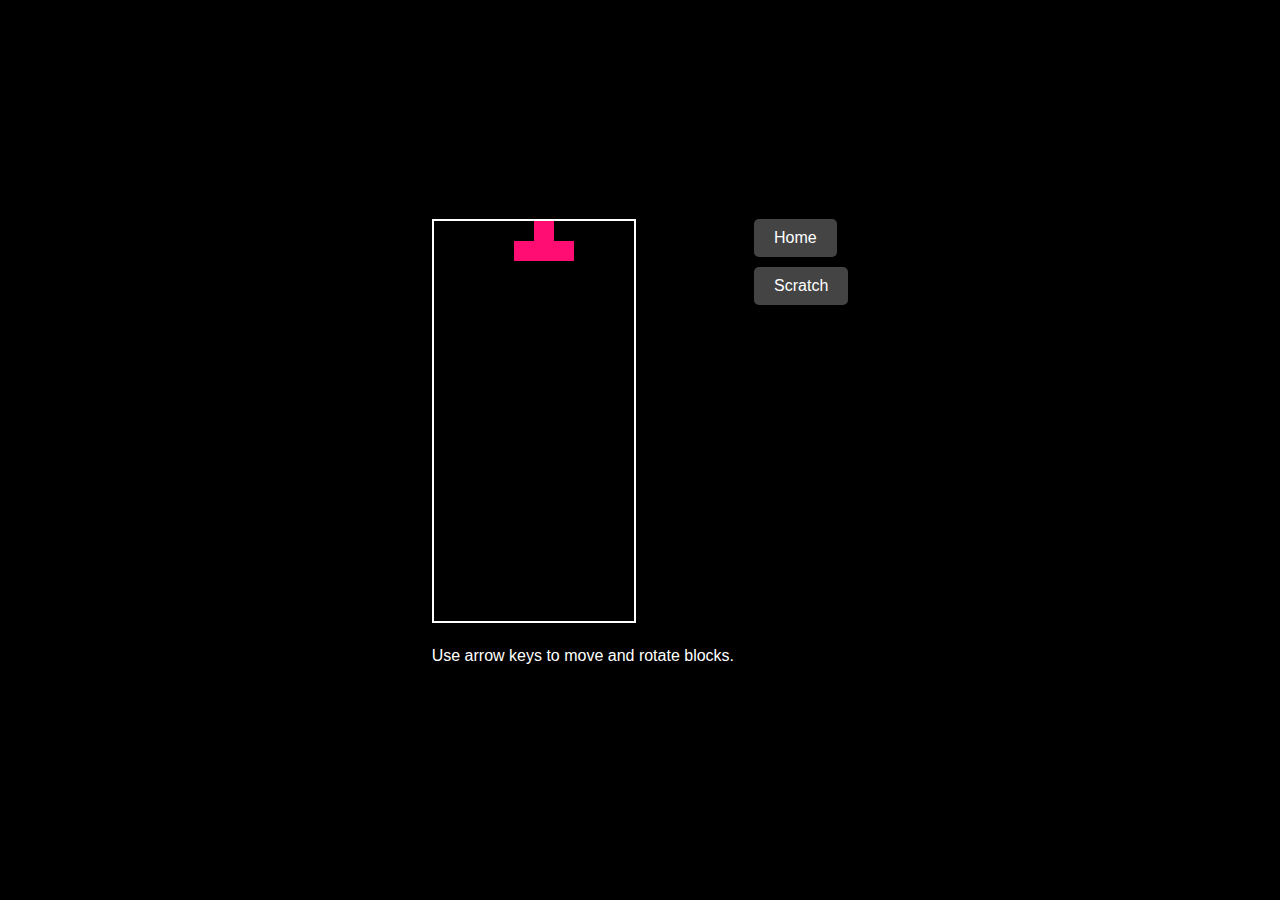
<file: html/aiwebapp.html>
<!DOCTYPE html>
<html lang="en">
<head>
  <meta charset="UTF-8">
  <meta name="viewport" content="width=device-width, initial-scale=1.0">
  <title>Tetris Game</title>
  <style>
    body {
      font-family: Arial, sans-serif;
      margin: 0;
      background-color: #000;
      color: #fff;
      height: 100vh;
      display: flex;
      justify-content: center;
      align-items: center;
    }
    .game-wrapper {
      display: flex;
      gap: 20px;
      align-items: flex-start;
    }
    .game-container {
      position: relative;
    }
    canvas {
      border: 2px solid #fff;
      background-color: #111;
    }
    #info {
      margin-top: 20px;
      text-align: center;
    }
    #game-over {
      position: absolute;
      top: 50%;
      left: 50%;
      transform: translate(-50%, -50%);
      background-color: rgba(0, 0, 0, 0.9);
      color: white;
      padding: 20px;
      border: 2px solid white;
      text-align: center;
      display: none;
    }
    #game-over button {
      margin-top: 10px;
      padding: 10px 20px;
      font-size: 16px;
      cursor: pointer;
    }
    .options-container {
      display: flex;
      flex-direction: column;
      align-items: flex-start;
    }
    .options-container button {
      background-color: #444;
      color: #fff;
      border: none;
      padding: 10px 20px;
      margin-bottom: 10px;
      font-size: 16px;
      cursor: pointer;
      border-radius: 5px;
      transition: background-color 0.3s;
    }
    .options-container button:hover {
      background-color: #666;
    }
  </style>
</head>
<body>
  <div class="game-wrapper">
    <div class="game-container">
      <canvas id="tetris" width="200" height="400"></canvas>
      <div id="info">
        <p>Use arrow keys to move and rotate blocks.</p>
      </div>
      <div id="game-over">
        <h2>Game Over</h2>
        <button onclick="retryGame()">Retry</button>
      </div>
    </div>
    <div class="options-container">
        <a href="../index.html" class="button">Home</a>
        <a href="../html/scratch.html" class="button">Scratch</a>
      </div>
      
      <style>
        .options-container .button {
          display: inline-block;
          text-decoration: none;
          background-color: #444;
          color: #fff;
          border: none;
          padding: 10px 20px;
          margin-bottom: 10px;
          font-size: 16px;
          text-align: center;
          cursor: pointer;
          border-radius: 5px;
          transition: background-color 0.3s;
        }
      
        .options-container .button:hover {
          background-color: #666;
        }
      </style>
      




  </div>

  <script>
    const canvas = document.getElementById("tetris");
    const context = canvas.getContext("2d");
    context.scale(20, 20);

    const arena = createMatrix(10, 20);
    const player = {
      pos: { x: 0, y: 0 },
      matrix: null,
    };

    const colors = [
      null,
      "#FF0D72",
      "#0DC2FF",
      "#0DFF72",
      "#F538FF",
      "#FF8E0D",
      "#FFE138",
      "#3877FF",
    ];

    let gameRunning = true;

    function goHome() {
      window.location.href = "/"; // Replace "/" with the home page URL.
    }

    function goScratch() {
      window.location.href = "/scratch"; // Replace "/scratch" with the desired scratch page URL.
    }

    function createMatrix(w, h) {
      const matrix = [];
      while (h--) {
        matrix.push(new Array(w).fill(0));
      }
      return matrix;
    }

    function createPiece(type) {
      switch (type) {
        case "T":
          return [
            [0, 1, 0],
            [1, 1, 1],
            [0, 0, 0],
          ];
        case "O":
          return [
            [2, 2],
            [2, 2],
          ];
        case "L":
          return [
            [0, 0, 3],
            [3, 3, 3],
            [0, 0, 0],
          ];
        case "J":
          return [
            [4, 0, 0],
            [4, 4, 4],
            [0, 0, 0],
          ];
        case "I":
          return [
            [0, 5, 0, 0],
            [0, 5, 0, 0],
            [0, 5, 0, 0],
            [0, 5, 0, 0],
          ];
        case "S":
          return [
            [0, 6, 6],
            [6, 6, 0],
            [0, 0, 0],
          ];
        case "Z":
          return [
            [7, 7, 0],
            [0, 7, 7],
            [0, 0, 0],
          ];
      }
    }

    function drawMatrix(matrix, offset) {
      matrix.forEach((row, y) => {
        row.forEach((value, x) => {
          if (value !== 0) {
            context.fillStyle = colors[value];
            context.fillRect(x + offset.x, y + offset.y, 1, 1);
          }
        });
      });
    }

    function draw() {
      context.fillStyle = "#000";
      context.fillRect(0, 0, canvas.width, canvas.height);

      drawMatrix(arena, { x: 0, y: 0 });
      drawMatrix(player.matrix, player.pos);
    }

    function merge(arena, player) {
      player.matrix.forEach((row, y) => {
        row.forEach((value, x) => {
          if (value !== 0) {
            arena[y + player.pos.y][x + player.pos.x] = value;
          }
        });
      });
    }

    function collide(arena, player) {
      const [m, o] = [player.matrix, player.pos];
      for (let y = 0; y < m.length; ++y) {
        for (let x = 0; x < m[y].length; ++x) {
          if (
            m[y][x] !== 0 &&
            (arena[y + o.y] && arena[y + o.y][x + o.x]) !== 0
          ) {
            return true;
          }
        }
      }
      return false;
    }

    function playerDrop() {
      if (!gameRunning) return;
      player.pos.y++;
      if (collide(arena, player)) {
        player.pos.y--;
        merge(arena, player);
        arenaSweep();
        playerReset();
      }
      dropCounter = 0;
    }

    function playerMove(dir) {
      if (!gameRunning) return;
      player.pos.x += dir;
      if (collide(arena, player)) {
        player.pos.x -= dir;
      }
    }

    function playerReset() {
      const pieces = "ILJOTSZ";
      player.matrix = createPiece(pieces[(pieces.length * Math.random()) | 0]);
      player.pos.y = 0;
      player.pos.x =
        ((arena[0].length / 2) | 0) - ((player.matrix[0].length / 2) | 0);

      if (collide(arena, player)) {
        gameOver();
      }
    }

    function arenaSweep() {
      for (let y = arena.length - 1; y >= 0; y--) {
        if (arena[y].every((value) => value !== 0)) {
          const row = arena.splice(y, 1)[0].fill(0);
          arena.unshift(row);
        }
      }
    }

    function gameOver() {
      gameRunning = false;
      document.getElementById("game-over").style.display = "block";
      cancelAnimationFrame(animationFrame);
    }

    function retryGame() {
      gameRunning = true;
      document.getElementById("game-over").style.display = "none";
      arena.forEach((row) => row.fill(0));
      playerReset();
      update();
    }

    let dropCounter = 0;
    let dropInterval = 1000;
    let lastTime = 0;
    let animationFrame;

    function update(time = 0) {
      const deltaTime = time - lastTime;
      lastTime = time;

      dropCounter += deltaTime;
      if (dropCounter > dropInterval) {
        playerDrop();
      }

      draw();
      if (gameRunning) {
        animationFrame = requestAnimationFrame(update);
      }
    }

    document.addEventListener("keydown", (event) => {
      if (event.key === "ArrowLeft") {
        playerMove(-1);
      } else if (event.key === "ArrowRight") {
        playerMove(1);
      } else if (event.key === "ArrowDown") {
        playerDrop();
      } else if (event.key === "ArrowUp") {
        const rotatedMatrix = player.matrix.map((_, i) =>
          player.matrix.map((row) => row[i]).reverse()
        );
        player.matrix = rotatedMatrix;
        if (collide(arena, player)) {
          player.matrix = rotatedMatrix.map((_, i) =>
            rotatedMatrix.map((row) => row[row.length - 1 - i])
          );
        }
      }
    });

    playerReset();
    update();
  </script>
</body>
</html>
</file>
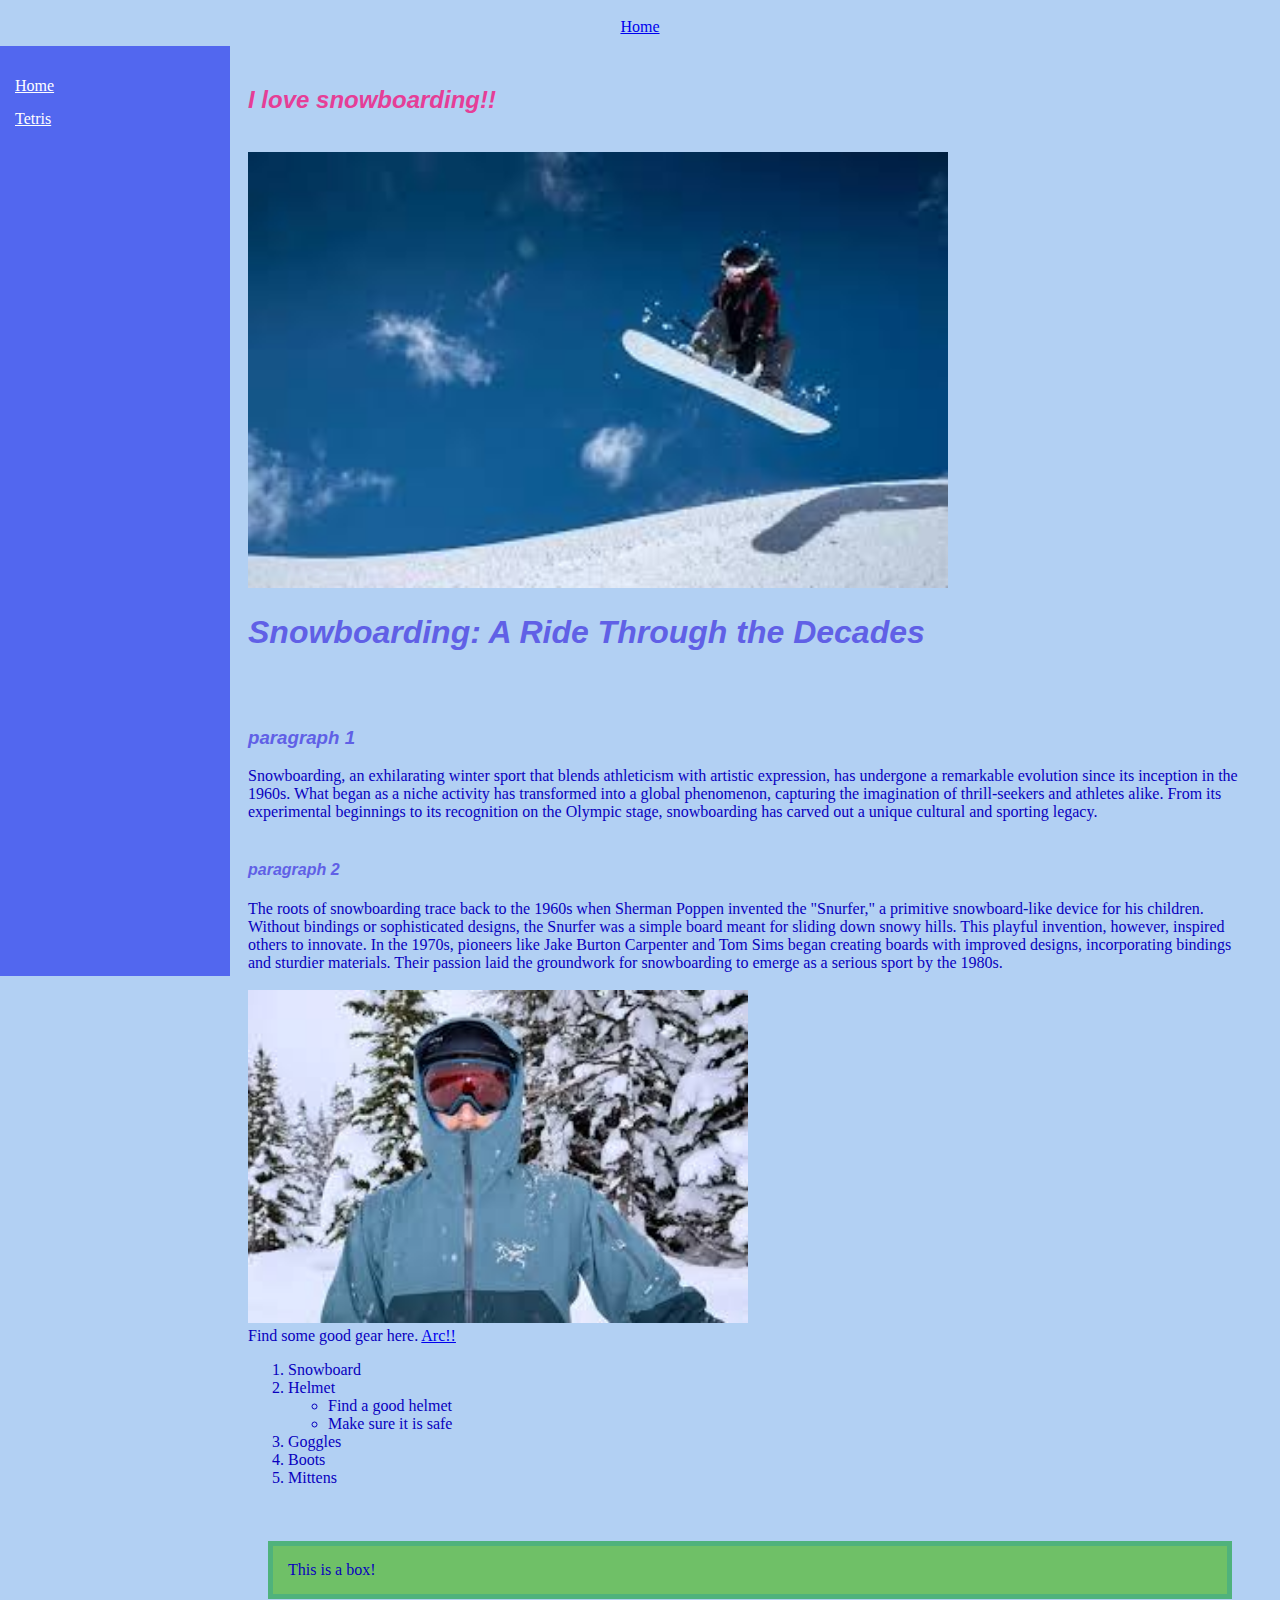
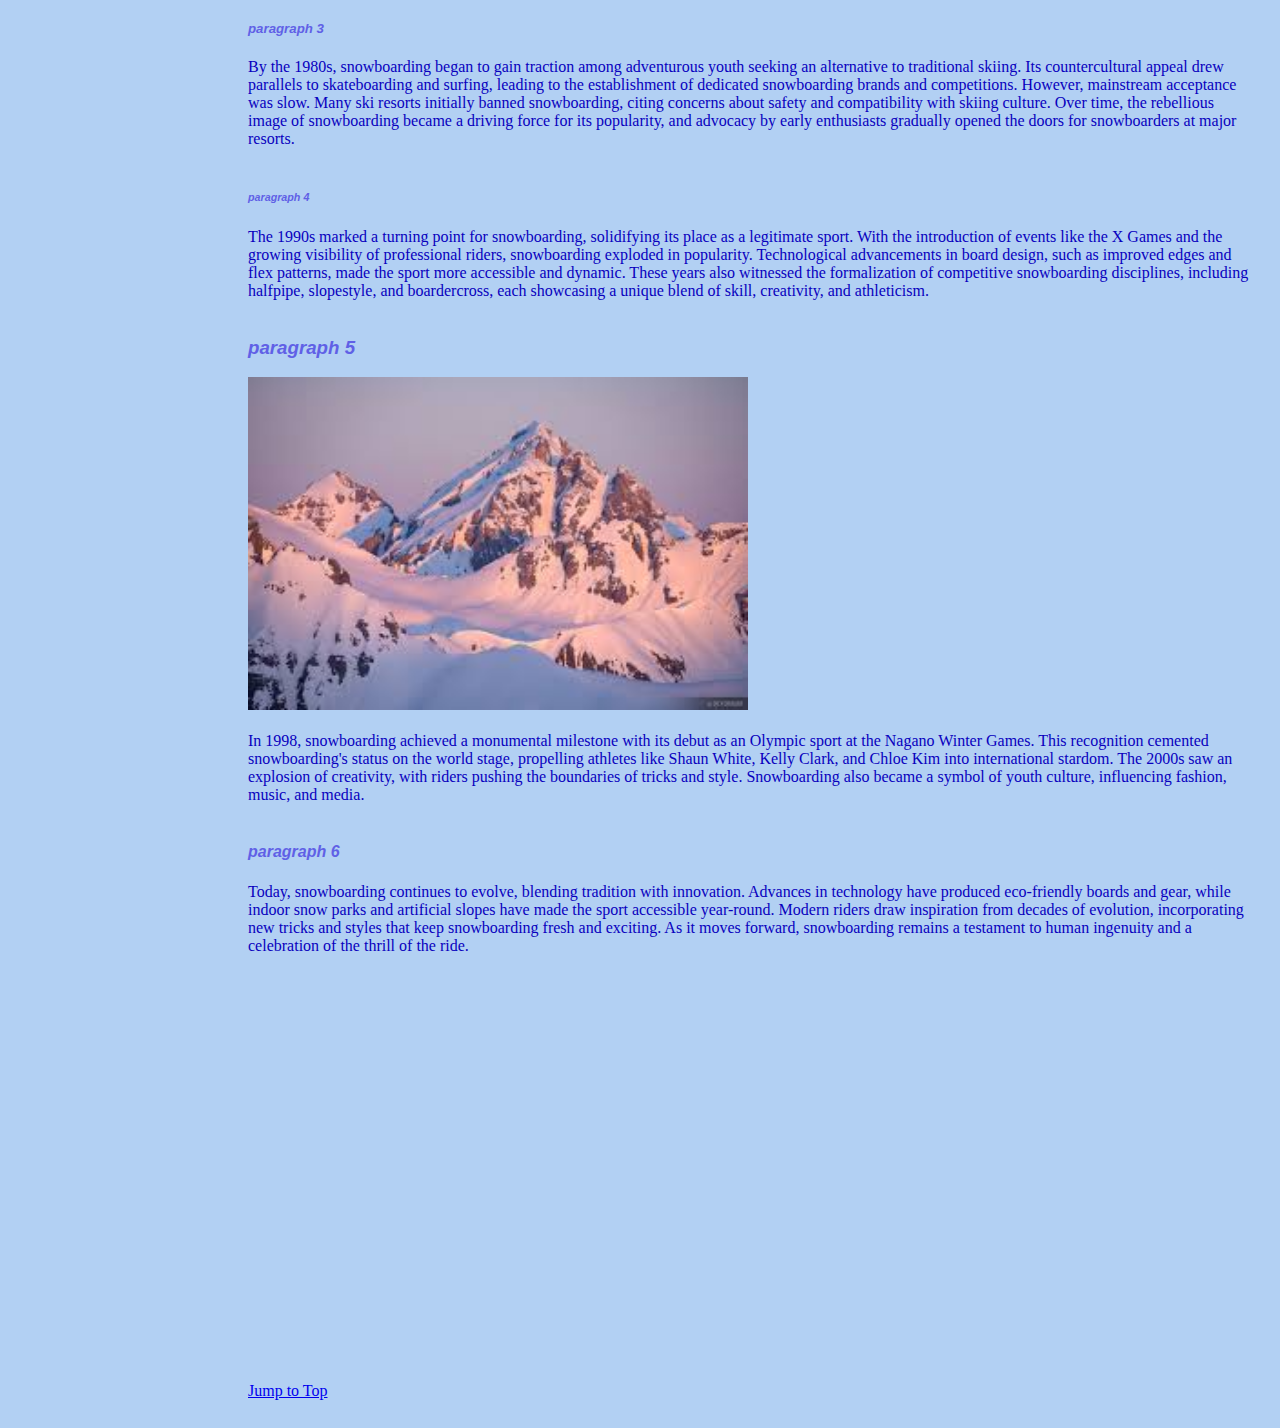
<file: html/scratch.html>
<!DOCTYPE html>
<html lang="en">

<head>
    <meta charset="UTF-8">
    <meta name="viewport" content="width=device-width, initial-scale=1.0">
    <title>Document</title>
    <link rel="stylesheet" href="../css/Styles2.css">
</head>

<body>
    <div class="navbar">
    <a href="../index.html">Home</a>
    </div>

    <div class="sidebar">
        <ul>
        <li> <a href="../index.html">Home</a></li>
        <li><a href="../html/aiwebapp.html">Tetris</a></li>
         </ul>   
    </div>

    


    <div class="main-content">
    <h2 id="top" style = "color:rgb(229, 62, 151)">I love snowboarding!!</h2> <br>
    <!--my picture will be going here-->
    <img src="../assets/img/snowboarding copy.jpeg" alt="guy snowboarding" width="700">
    <h1>Snowboarding: A Ride Through the Decades</h1> <br><br>
    <h3>paragraph 1</h3>
    Snowboarding, an exhilarating winter sport that blends athleticism with artistic expression, has undergone a
    remarkable evolution since its inception in the 1960s. What began as a niche activity has transformed into a global
    phenomenon, capturing the imagination of thrill-seekers and athletes alike. From its experimental beginnings to its
    recognition on the Olympic stage, snowboarding has carved out a unique cultural and sporting legacy. <br><br>
    <h4>paragraph 2</h4>
    The roots of snowboarding trace back to the 1960s when Sherman Poppen invented the "Snurfer," a primitive
    snowboard-like device for his children. Without bindings or sophisticated designs, the Snurfer was a simple board
    meant for sliding down snowy hills. This playful invention, however, inspired others to innovate. In the 1970s,
    pioneers like Jake Burton Carpenter and Tom Sims began creating boards with improved designs, incorporating bindings
    and sturdier materials. Their passion laid the groundwork for snowboarding to emerge as a serious sport by the
    1980s. <br><br>
    <img src="../assets/img/arc snowboarding copy.jpeg" alt="man in arc jacket" width="500">
<br>
Find some good gear here. <a href="https://arcteryx.com/us/en/c/ski-snowboard?cmpid=pm%7Cmult%7Cperf%7Cgoogle%7CArc%27teryx_Google-PMAX_S22_Performance_BOF_R%3ANAM_C%3AUSA_L%3AEN&utm_source=google&utm_medium=pm%7Cmult%7Cperf&utm_campaign=Arc%27teryx_Google-PMAX_S22_Performance_BOF_R%3ANAM_C%3AUSA_L%3AEN&gclsrc=aw.ds&utm_source=google&utm_medium=cpc&utm_campaign=brand&gad_source=1&gclid=CjwKCAiArva5BhBiEiwA-oTnXRCSQpXjW7RYKtUWdE6iFPulIWEK70nTv_c7H2XzqcqgaFFR5N7gIBoCtvkQAvD_BwE">Arc!!</a>
    <ol>
        <li>Snowboard</li>
        <li>Helmet<ul>
            <li>Find a good helmet</li>
            <li>Make sure it is safe</li>
        </ul></li>
    
        <li>Goggles</li>
        <li>Boots</li>
        <li>Mittens</li>
    </ol>

    <br>
    <div class="box-model">
        This is a box!
    </div>




    <h5>paragraph 3</h5>
    By the 1980s, snowboarding began to gain traction among adventurous youth seeking an alternative to traditional
    skiing. Its countercultural appeal drew parallels to skateboarding and surfing, leading to the establishment of
    dedicated snowboarding brands and competitions. However, mainstream acceptance was slow. Many ski resorts initially
    banned snowboarding, citing concerns about safety and compatibility with skiing culture. Over time, the rebellious
    image of snowboarding became a driving force for its popularity, and advocacy by early enthusiasts gradually opened
    the doors for snowboarders at major resorts. <br><br>
    <h6> paragraph 4</h6>
    
    The 1990s marked a turning point for snowboarding, solidifying its place as a legitimate sport. With the
    introduction of events like the X Games and the growing visibility of professional riders, snowboarding exploded in
    popularity. Technological advancements in board design, such as improved edges and flex patterns, made the sport
    more accessible and dynamic. These years also witnessed the formalization of competitive snowboarding disciplines,
    including halfpipe, slopestyle, and boardercross, each showcasing a unique blend of skill, creativity, and
    athleticism. <br><br>
<h3>paragraph 5</h3>
<img src="../assets/img/Snowy Mountains copy.jpeg" alt="snowy mountains" width="500">
<br><br>
    In 1998, snowboarding achieved a monumental milestone with its debut as an Olympic sport at the Nagano Winter Games.
    This recognition cemented snowboarding's status on the world stage, propelling athletes like Shaun White, Kelly
    Clark, and Chloe Kim into international stardom. The 2000s saw an explosion of creativity, with riders pushing the
    boundaries of tricks and style. Snowboarding also became a symbol of youth culture, influencing fashion, music, and
    media. <br><br>
<h4>paragraph 6</h4>
    Today, snowboarding continues to evolve, blending tradition with innovation. Advances in technology have produced
    eco-friendly boards and gear, while indoor snow parks and artificial slopes have made the sport accessible
    year-round. Modern riders draw inspiration from decades of evolution, incorporating new tricks and styles that keep
    snowboarding fresh and exciting. As it moves forward, snowboarding remains a testament to human ingenuity and a
    celebration of the thrill of the ride. <br><br>

    <br>
    <iframe width="560" height="315" src="https://www.youtube.com/embed/t705_V-RDcQ?si=FvU96b5Oh9r3lxb7" title="YouTube video player" frameborder="0" allow="accelerometer; autoplay; clipboard-write; encrypted-media; gyroscope; picture-in-picture; web-share" referrerpolicy="strict-origin-when-cross-origin" allowfullscreen></iframe>
    <br>
    <br>
<br>


    <div class='tableauPlaceholder' id='viz1733859357948' style='position: relative'><noscript><a href='#'><img alt='Snowboarding ' src='https:&#47;&#47;public.tableau.com&#47;static&#47;images&#47;Ma&#47;MakeoverMondayS3E7-Olympics&#47;Snowboarding&#47;1_rss.png' style='border: none' /></a></noscript><object class='tableauViz'  style='display:none;'><param name='host_url' value='https%3A%2F%2Fpublic.tableau.com%2F' /> <param name='embed_code_version' value='3' /> <param name='site_root' value='' /><param name='name' value='MakeoverMondayS3E7-Olympics&#47;Snowboarding' /><param name='tabs' value='no' /><param name='toolbar' value='yes' /><param name='static_image' value='https:&#47;&#47;public.tableau.com&#47;static&#47;images&#47;Ma&#47;MakeoverMondayS3E7-Olympics&#47;Snowboarding&#47;1.png' /> <param name='animate_transition' value='yes' /><param name='display_static_image' value='yes' /><param name='display_spinner' value='yes' /><param name='display_overlay' value='yes' /><param name='display_count' value='yes' /><param name='language' value='en-US' /></object></div>                <script type='text/javascript'>                    var divElement = document.getElementById('viz1733859357948');                    var vizElement = divElement.getElementsByTagName('object')[0];                    vizElement.style.width='900px';vizElement.style.height='500px';                    var scriptElement = document.createElement('script');                    scriptElement.src = 'https://public.tableau.com/javascripts/api/viz_v1.js';                    vizElement.parentNode.insertBefore(scriptElement, vizElement);                </script>
<br>
<br>





    <a href="#top">Jump to Top</a>

</div>
</body>

</html>
</file>
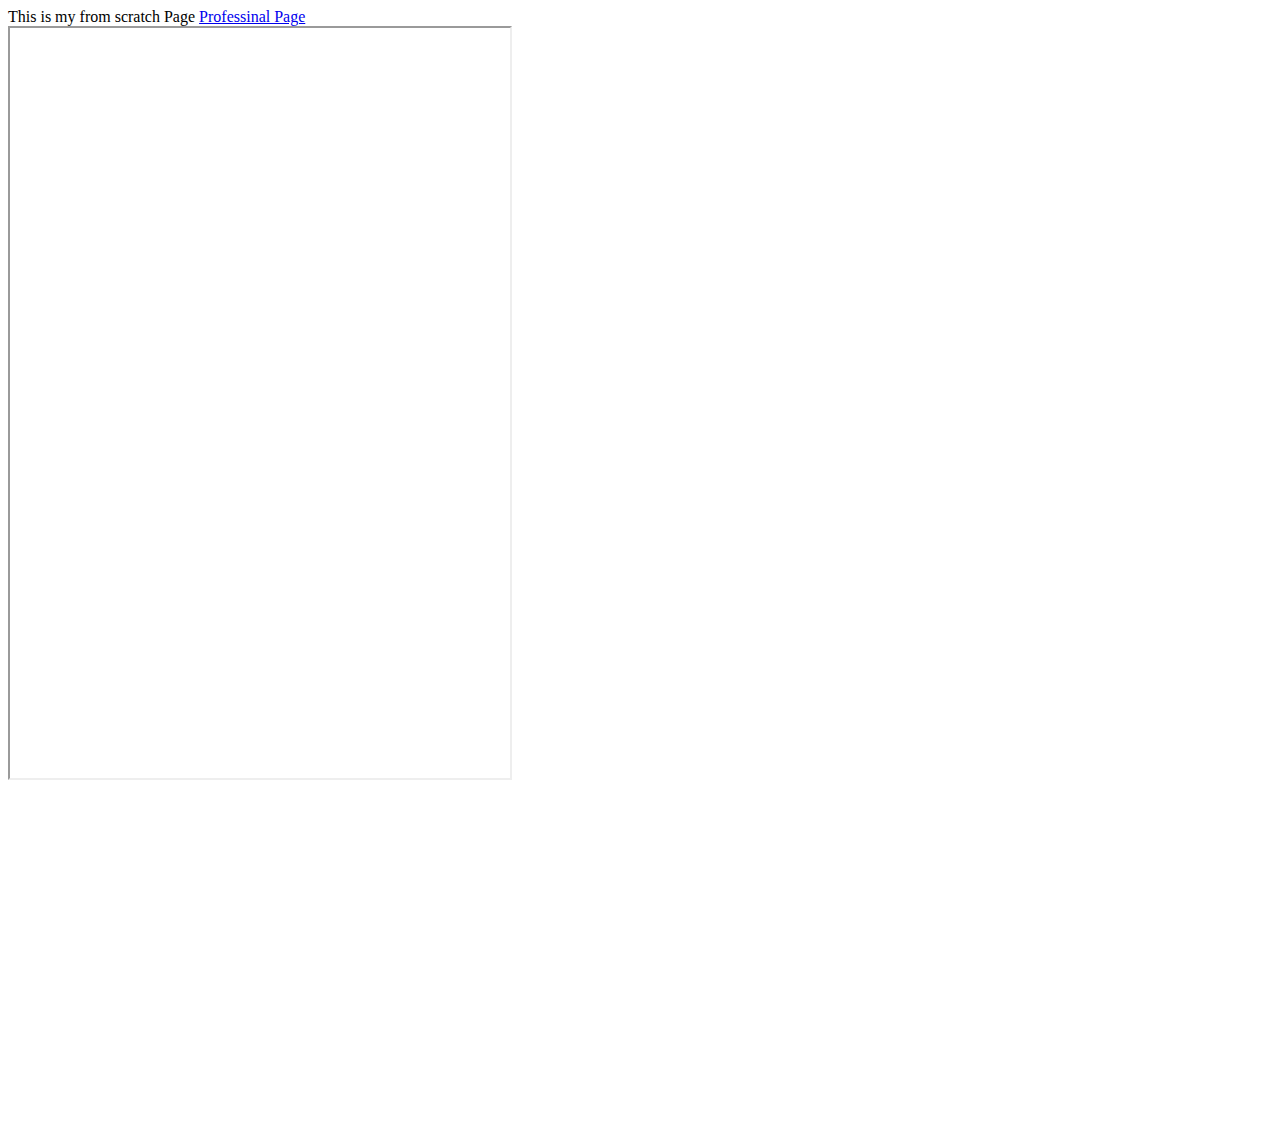
<file: html/scratch2.html>
<!DOCTYPE html>
<html lang="en">
<head>
    <meta charset="UTF-8">
    <meta name="viewport" content="width=device-width, initial-scale=1.0">
    <title>Document</title>
</head>
<body>
    This is my from scratch Page
    <a href = "../index.html">Professinal Page</a>


    <br>
    <iframe src="https://www.churchofjesuschrist.org/?lang=eng" width ="500" height="750"></iframe>
    <br>
    <br>
    <div class='tableauPlaceholder' id='viz1733333872007' style='position: relative'><noscript><a href='#'><img alt='Fruit ' src='https:&#47;&#47;public.tableau.com&#47;static&#47;images&#47;US&#47;USFruitConsumption&#47;Fruit&#47;1_rss.png' style='border: none' /></a></noscript><object class='tableauViz'  style='display:none;'><param name='host_url' value='https%3A%2F%2Fpublic.tableau.com%2F' /> <param name='embed_code_version' value='3' /> <param name='site_root' value='' /><param name='name' value='USFruitConsumption&#47;Fruit' /><param name='tabs' value='no' /><param name='toolbar' value='yes' /><param name='static_image' value='https:&#47;&#47;public.tableau.com&#47;static&#47;images&#47;US&#47;USFruitConsumption&#47;Fruit&#47;1.png' /> <param name='animate_transition' value='yes' /><param name='display_static_image' value='yes' /><param name='display_spinner' value='yes' /><param name='display_overlay' value='yes' /><param name='display_count' value='yes' /><param name='language' value='en-US' /></object></div>                <script type='text/javascript'>                    var divElement = document.getElementById('viz1733333872007');                    var vizElement = divElement.getElementsByTagName('object')[0];                    vizElement.style.width='900px';vizElement.style.height='752px';                    var scriptElement = document.createElement('script');                    scriptElement.src = 'https://public.tableau.com/javascripts/api/viz_v1.js';                    vizElement.parentNode.insertBefore(scriptElement, vizElement);                </script>

    <iframe width="560" height="315" src="https://www.youtube.com/embed/aAkMkVFwAoo?si=XOBbox-yoetgzWJS" title="YouTube video player" frameborder="0" allow="accelerometer; autoplay; clipboard-write; encrypted-media; gyroscope; picture-in-picture; web-share" referrerpolicy="strict-origin-when-cross-origin" allowfullscreen></iframe>



</body>
</html>
</file>
<file: css/Styles2.css>
body{
    Background-color: rgb(178, 208, 243);
    color: rgb(9, 0, 190);
    font-family:Cambria, Cochin, Georgia, Times, 'Times New Roman', serif;


}
h1, h2, h3, h4, h5, h6{
    color:rgb(96, 96, 230);
    font-family:'Lucida Sans', 'Lucida Sans Regular', 'Lucida Grande', 'Lucida Sans Unicode', Geneva, Verdana, sans-serif;
    font-style: italic;

}
.main-content{
    margin-left:220px;
    padding:20px;

}
.sidebar {
    background-color:rgb(82, 103, 239);
    width:200px;
    height:100%;
    left:0;
    padding:15px;
    position:fixed;

}

.sidebar ul{
    list-style:none;
    padding: 0;

}
.sidebar ul li{
    margin: 15px 0;
}
.sidebar ul li a{
    color: white;
}

.sidebar ul li a:hover{
    text-decoration: underline;
}

.navbar{
    padding: 10px;
    display:flex;
    justify-content:space-around;
    align-items: center;
    color: white;
}
.navbar a:hover{
    background-color:rgb(118, 154, 233);
    border-radius: 5px;
}
.box-model{
    padding: 15px;
   background-color:rgb(111, 192, 103);
    border: 5px solid rgb(79, 178, 124);
    margin: 20px;
}
</file>
